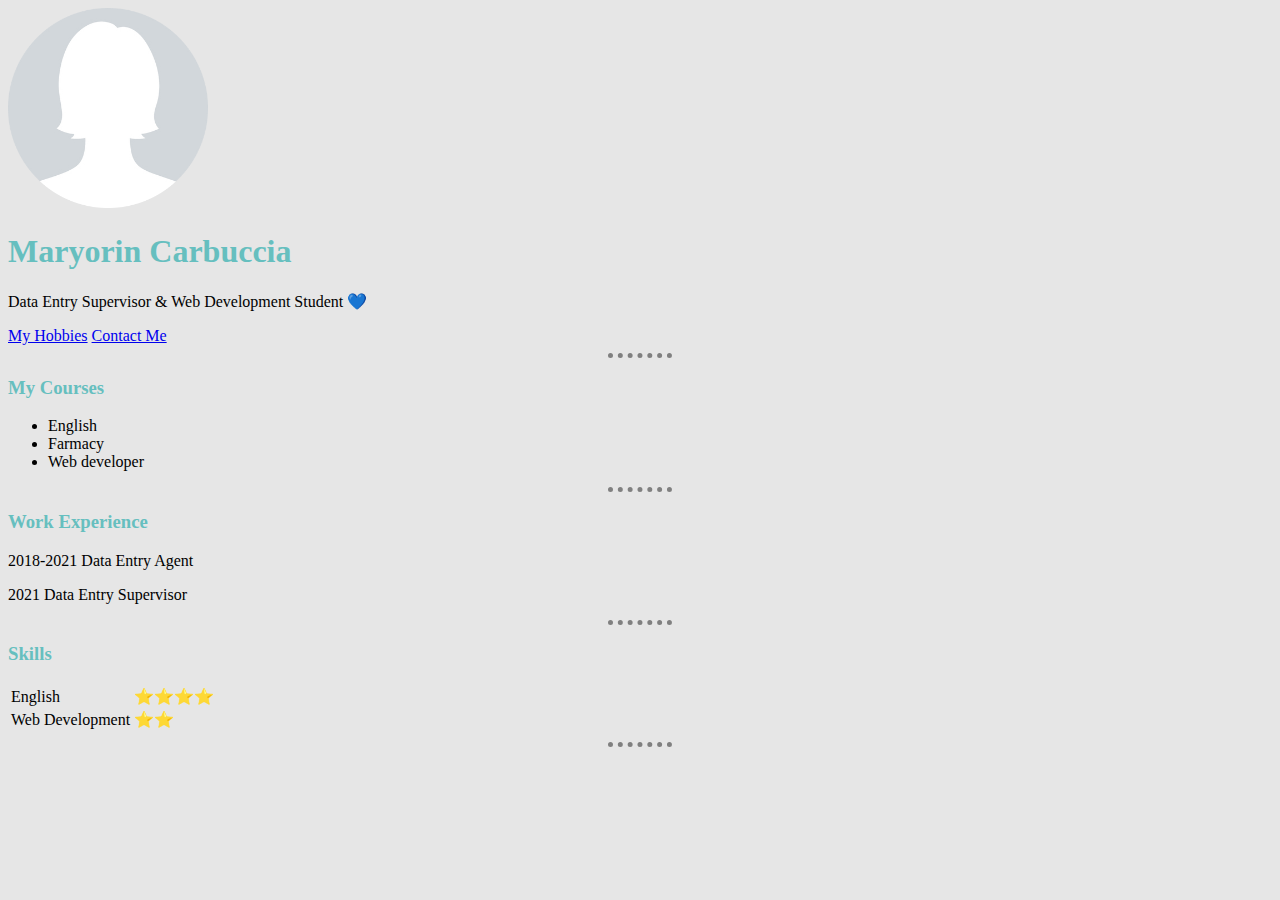
<file: index.html>
<!DOCTYPE html>
<html>

<head>
    <meta charset="UTF-8">
    <title>Maryorin Personal</title>
    <link rel="stylesheet" href="CSS/css/styles.css">
    <img src="Maryor.png" alt="" width="200">
    
    <h1>Maryorin Carbuccia</h1>
    <p>
    <p>Data Entry Supervisor & Web Development Student 💙</p>
    </p>
    <a href="Hobbies.html">My Hobbies</a>
    <a href="Contact.html">Contact Me</a>
    <hr>
    <h3>My Courses</h3>
    <ul>
        <li>English</li>
        <li>Farmacy</li>
        <li>Web developer</li>
    </ul>
    <hr>
    <h3>Work Experience</h3>
    <p>2018-2021 Data Entry Agent</p>
    <p>2021 Data Entry Supervisor</p>
    <hr>
    <h3>Skills</h3>
    <table ellspacing=10>
        <tr>
            <td>English</td>
            <td>⭐⭐⭐⭐</td>
        <tr>
            <td>Web Development</td>
            <td>⭐⭐</td>
        </tr>

        </tr>
        </tr>
        <tr>
        <table ellspacing=10>
            <hr>
</head>

<body>

</body>

</html>
</file>
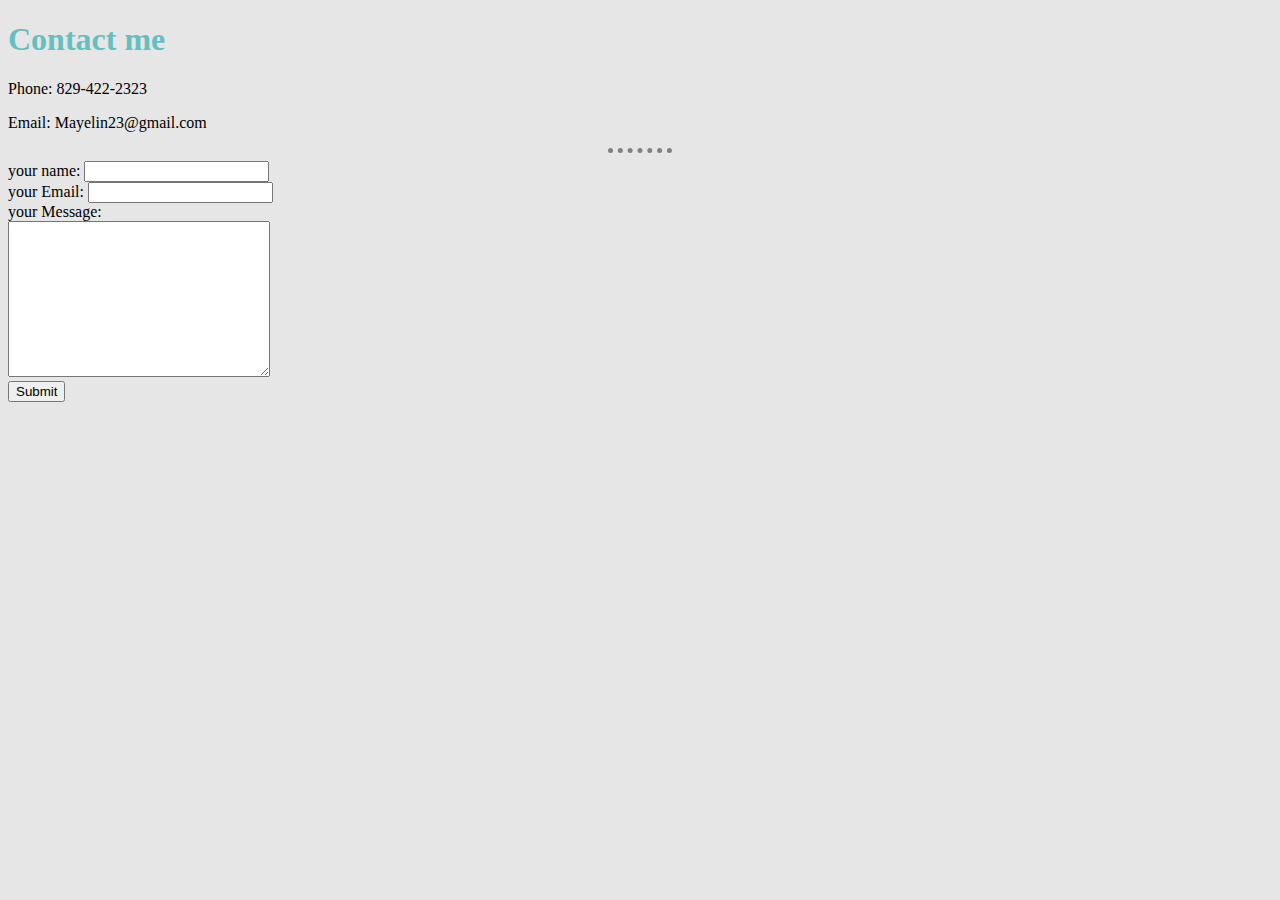
<file: Contact.html>
<!DOCTYPE html>
<html>

<head>
    <meta charset="UTF-8">
    <title>Contact Me</title>
     <link rel="stylesheet" href="CSS/css/styles.css">
</head>

<body>
    <h1>Contact me</h1>
   <p>Phone: 829-422-2323</p>
   <p>Email: Mayelin23@gmail.com</p> 
  <hr>
  <form action="mailto:mayelin230596@gmail.com" method="POST">
  <label>your name:</label>
  <input type="text" name="value"><br>
  <label>your Email:</label>
  <input type="email" name="value"><br>
  <label>your Message:</label><br>
  <textarea name="name" cols="30" rows="10"></textarea><br>
  <input type="submit" name="">

  </form>
</body>

</html>
</file>
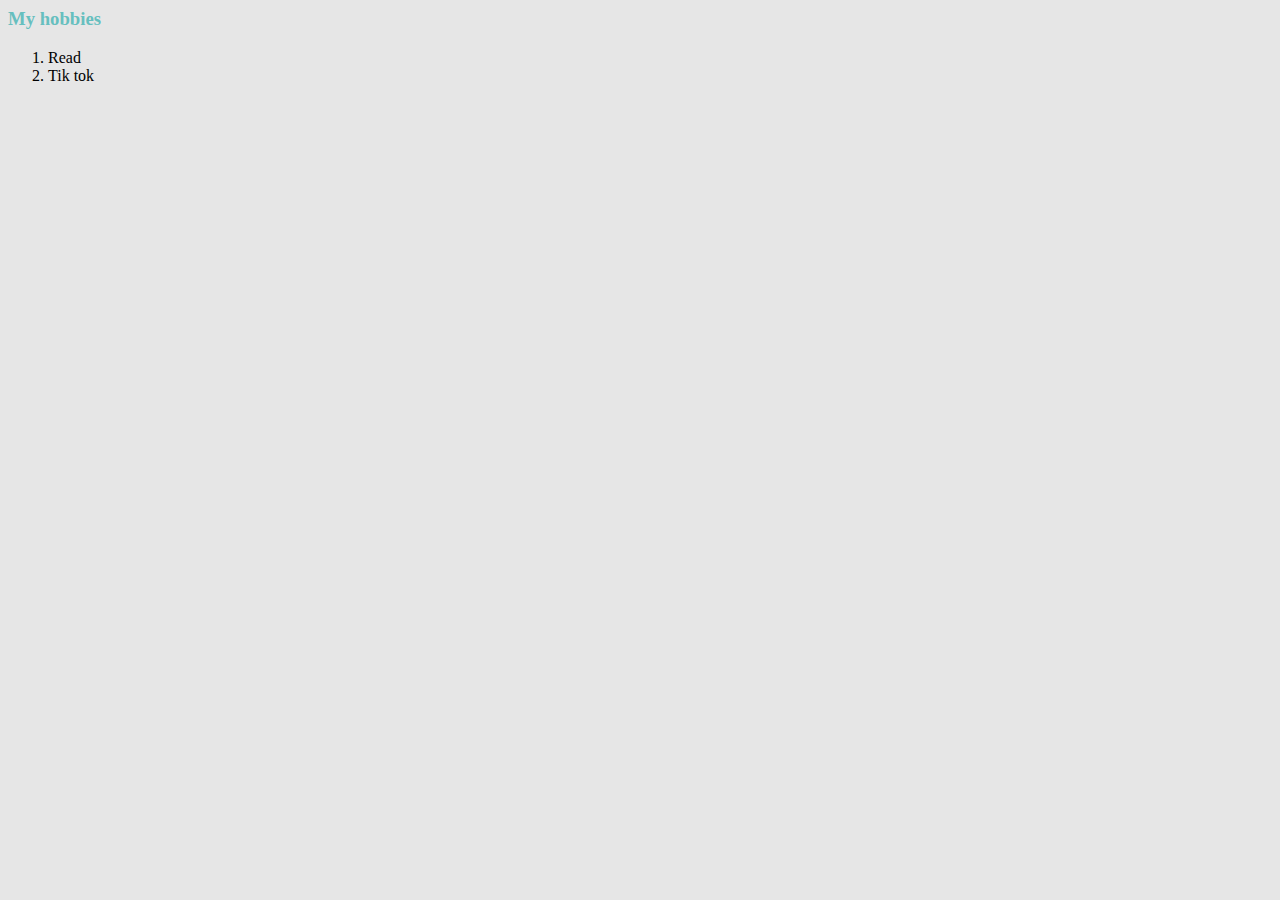
<file: Hobbies.html>
<html>

<head>
    <meta charset="UTF-8">
    <title>My hobbies</title>
     <link rel="stylesheet" href="CSS/css/styles.css">
</head>

<body>
    <h3>My hobbies</h3>
    <ol>
        <li>Read</li>
        <li>Tik tok</li>
    </ol>  
</body>

</html>
</file>
<file: CSS/css/styles.css>
body{
    background-color: #E6E6E6;
}
hr{
border-style: none;
border-top-style: dotted;
border-color: gray;
border-width: 5px;
width: 5%;
}
h1{
    color: #66bfbf;
}
h3{color: #66bfbf;}
</file>
